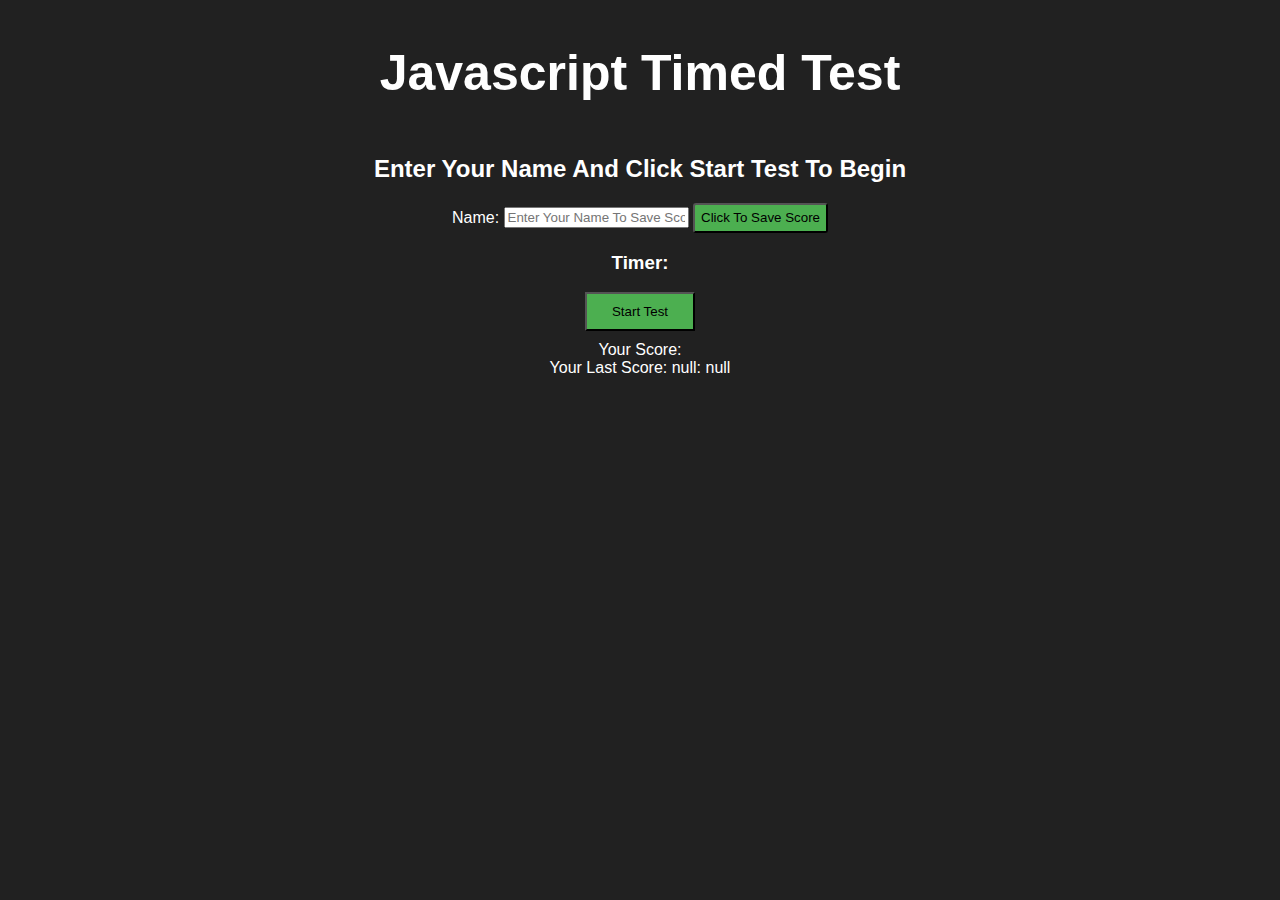
<file: index.html>
<!DOCTYPE html>
<html lang="en">
<head>
    <meta charset="UTF-8">
    <meta http-equiv="X-UA-Compatible" content="IE=edge">
    <meta name="viewport" content="width=device-width, initial-scale=1.0">
    <title>Javascript Timed Test</title>
    <link rel="stylesheet" href="javascript-test.css">
</head>
<body>
    <nav>
    <h1>Javascript Timed Test</h1>
    </nav>
    <main>
    <h2>Enter Your Name And Click Start Test To Begin</h2>
    <label for="Name">Name:</label>
        <input type="text" id="username" name="Name" placeholder="Enter Your Name To Save Score" required>
        <button id="userScore">Click To Save Score</button> <br>
    <h3 id="timer">Timer: </h3>

    <button id="timerButton">Start Test</button>
    <div id="score">
        <p>Your Score:</p>
    </div>
    <div id="lastScore">
        <p>Your Last Score:</p>
    </div>
    
    <div id="quest1" class="question"><p class="questions">What does NaN mean?</p>
        <button id="choice1q1" class="btn quest1Choice">Uncaught reference error</button> <br>  
        <button id="choice1q2" class="btn quest1Choice">Variable is not a string</button>  <br>
        <button id="choice1q3" class="btn quest1ChoiceR">Variable is not a number</button>  <br> 
        <button id="choice1q4" class="btn quest1Choice">Javascript file not being referenced</button>  <br> 
    </div>  

    <div id="quest2" class="question"><p class="questions">What does document.querySelector() return?</p>
        <button id="quest2Choice1" class="quest2Choice btn">It returns all elements with given selector</button> <br>  
        <button id="quest2Choice2" class="quest2Choice btn">It returns all elements on page</button>  <br>
        <button id="quest2Choice3" class="quest2ChoiceR btn">It returns first selected item with given selector</button>  <br> 
        <button id="quest2Choice4" class="quest2Choice btn">It converts an array to string</button>  <br> 
    </div>

    <div id="quest3" class="question"><p class="questions">What does localStorage.setItem() do? </p>
        <button id="quest3Choice1" class="quest3Choice btn">It retrieves item from local storage</button> <br>  
        <button id="quest3Choice2" class="quest3Choice btn">It deletes all items saved in local storage</button>  <br>
        <button id="quest3Choice3" class="quest3ChoiceR btn">It allows you to set an item to storage taking two parameters</button>  <br> 
        <button id="quest3Choice4" class="quest3Choice btn">It reloads the browser</button>  <br> 
    </div>

    <div id="quest4" class="question"><p class="questions">What does document.getElementById() return?</p>
        <button id="quest4Choice1" class="quest4ChoiceR question4 btn">It returns element with given id selector in parentheses</button> <br>  
        <button id="quest4Choice2" class="quest4Choice question4 btn">It returns all elements on page</button>  <br>
        <button id="quest4Choice3" class="quest4Choice question4 btn">It selects an elements on page with give class selector</button>  <br> 
        <button id="quest4Choice4" class="quest4Choice question4 btn">It returns the first object on a webpage</button>  <br> 
    </div>

    <div id="quest5" class="question"><p class="questions">What is the correct way to start a for loop?</p>
        <button id="quest5Choice1" class="quest5Choice question5 btn">for(var 0; let i &lt; number; i++){}</button> <br>  
        <button id="quest5Choice2" class="quest5Choice question5 btn">for(var i = 0; let i &lt; number; i){}</button>  <br>
        <button id="quest5Choice3" class="quest5Choice question5 btn">for (var i++, i = 0, i &lt; number;){}</button>  <br> 
        <button id="quest5Choice4" class="quest5ChoiceR question5 btn">for(var i = 0; i &lt; number; i++){}</button>  <br> 
    </div>

    <div id="quest6" class="question"><p class="questions">What does setInterval() do ?</p>
        <button id="quest6Choice1" class="quest6ChoiceR question6 btn">It takes a function in first parameter and runs it the amount of time given in second parameter in miliseconds </button> <br>  
        <button id="quest6Choice2" class="quest6Choice question6 btn">It counts down a specified number </button>  <br>
        <button id="quest6Choice3" class="quest6Choice question6 btn">It clears brower history</button>  <br> 
        <button id="quest6Choice4" class="quest6Choice question6 btn">It runs a function only for a certain period of time</button>  <br> 
    </div>

    <div id="quest7" class="question"><p class="questions">What does document.addEventListener() do? </p>
        <button id="quest7Choice1" class="quest7Choice question7 btn">It adds text to the document </button> <br>  
        <button id="quest7Choice2" class="quest7ChoiceR question7 btn">It waits for an event then it runs a function </button>  <br>
        <button id="quest7Choice3" class="quest7Choice question7 btn">It calculates all of the numbers on the document together</button>  <br> 
        <button id="quest7Choice4" class="quest7Choice question7 btn">It loops through all events in a webpage and runs them at once when called</button>  <br> 
    </div>

    <div id="quest8" class="question"><p class="questions">What does i++ do in a for loop?</p>
        <button id="quest8Choice1" class="quest8ChoiceR question8 btn">It iterates over all of the elements given the condition</button> <br>  
        <button id="quest8Choice2" class="quest8Choice question8 btn">It adds two strings together </button>  <br>
        <button id="quest8Choice3" class="quest8Choice question8 btn">It is a shorthand to find the square root of two numbers</button>  <br> 
        <button id="quest8Choice4" class="quest8Choice question8 btn">It returns the number of characters in a strong</button>  <br> 
    </div>

    <div id="quest9" class="question"><p class="questions">What does appendChild() do?</p>
        <button id="quest9Choice1" class="quest9Choice question9 btn">It creates new HTML Element </button> <br>  
        <button id="quest9Choice2" class="quest9ChoiceR question9 btn">It adds created HTML Element to selected element</button>  <br>
        <button id="quest9Choice3" class="quest9Choice question9 btn">It changes the color of element</button>  <br> 
        <button id="quest9Choice4" class="quest9Choice question9 btn">It adds new text to HTML Element specified</button>  <br> 
    </div>

    <div id="quest10" class="question"><p class="questions">What does querySelectorAll() return?  </p>
        <button id="quest10Choice1" class="quest10Choice question10 btn">It returns all elements on page </button> <br>  
        <button id="quest10Choice2" class="quest10Choice question10 btn">It returns the values of all elements on page</button>  <br>
        <button id="quest10Choice3" class="quest10ChoiceR question10 btn">It returns a Nodelist of Elements given what selector was used in paretheses</button>  <br> 
        <button id="quest10Choice4" class="quest10Choice question10 btn">It ony returns all block elements </button>  <br> 
    </div>
    <div id="getScore" class="question">
        <button class="btn">Get Score </button>

    </div>
    <div id="officialScore" class="question">
     <p>Your Score:</p>

    </div>

    </main>

<script src="javascript-test.js"></script>
</body>
</html>
</file>
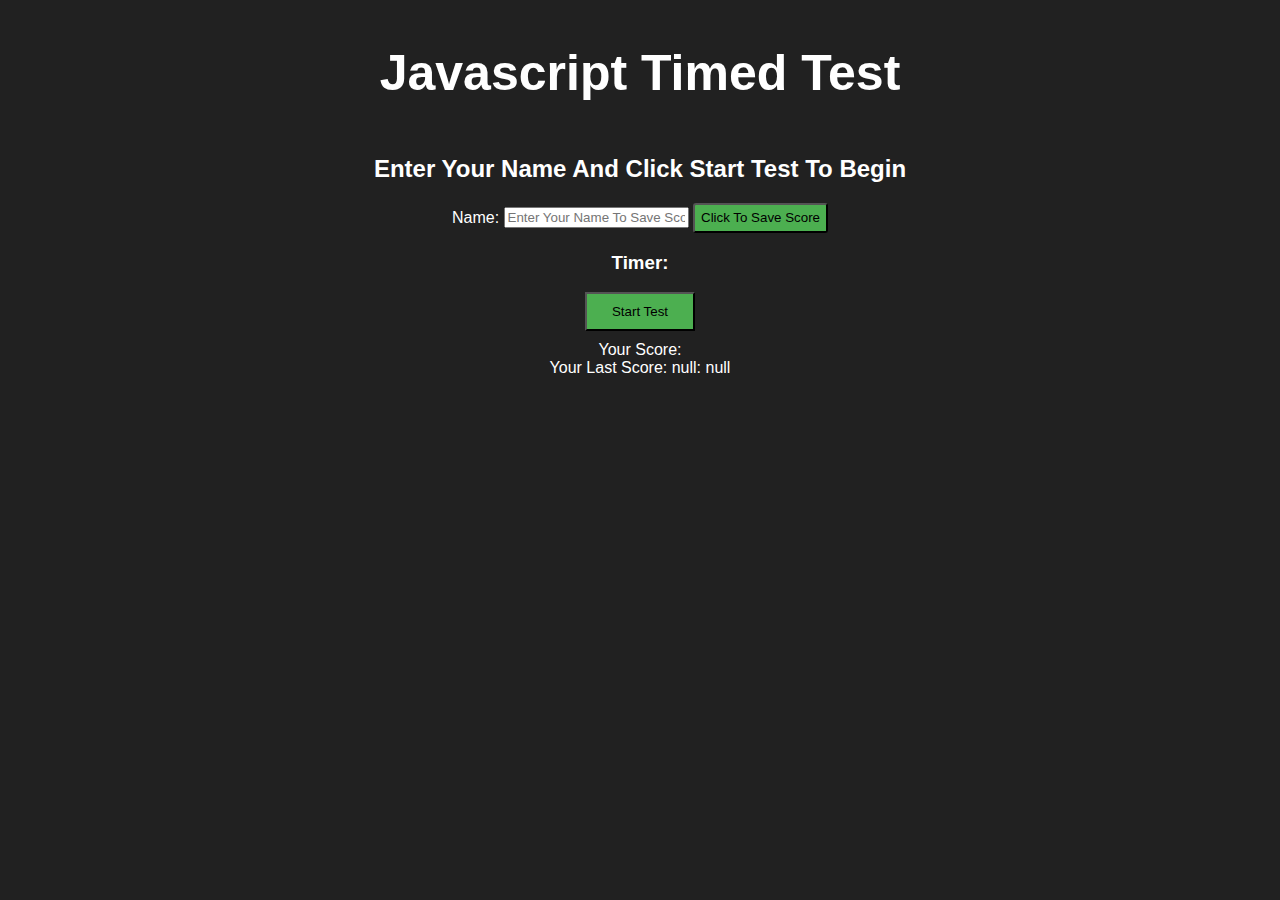
<file: javascript-test.html>
<!DOCTYPE html>
<html lang="en">
<head>
    <meta charset="UTF-8">
    <meta http-equiv="X-UA-Compatible" content="IE=edge">
    <meta name="viewport" content="width=device-width, initial-scale=1.0">
    <title>Javascript Timed Test</title>
    <link rel="stylesheet" href="javascript-test.css">
</head>
<body>
    <nav>
    <h1>Javascript Timed Test</h1>
    </nav>
    <main>
    <h2>Enter Your Name And Click Start Test To Begin</h2>
    <label for="Name">Name:</label>
        <input type="text" id="username" name="Name" placeholder="Enter Your Name To Save Score" required>
        <button id="userScore">Click To Save Score</button> <br>
    <h3 id="timer">Timer: </h3>

    <button id="timerButton">Start Test</button>
    <div id="score">
        <p>Your Score:</p>
    </div>
    <div id="lastScore">
        <p>Your Last Score:</p>
    </div>
    
    <div id="quest1" class="question"><p class="questions">What does NaN mean?</p>
        <button id="choice1q1" class="btn quest1Choice">Uncaught reference error</button> <br>  
        <button id="choice1q2" class="btn quest1Choice">Variable is not a string</button>  <br>
        <button id="choice1q3" class="btn quest1ChoiceR">Variable is not a number</button>  <br> 
        <button id="choice1q4" class="btn quest1Choice">Javascript file not being referenced</button>  <br> 
    </div>  

    <div id="quest2" class="question"><p class="questions">What does document.querySelector() return?</p>
        <button id="quest2Choice1" class="quest2Choice btn">It returns all elements with given selector</button> <br>  
        <button id="quest2Choice2" class="quest2Choice btn">It returns all elements on page</button>  <br>
        <button id="quest2Choice3" class="quest2ChoiceR btn">It returns first selected item with given selector</button>  <br> 
        <button id="quest2Choice4" class="quest2Choice btn">It converts an array to string</button>  <br> 
    </div>

    <div id="quest3" class="question"><p class="questions">What does localStorage.setItem() do? </p>
        <button id="quest3Choice1" class="quest3Choice btn">It retrieves item from local storage</button> <br>  
        <button id="quest3Choice2" class="quest3Choice btn">It deletes all items saved in local storage</button>  <br>
        <button id="quest3Choice3" class="quest3ChoiceR btn">It allows you to set an item to storage taking two parameters</button>  <br> 
        <button id="quest3Choice4" class="quest3Choice btn">It reloads the browser</button>  <br> 
    </div>

    <div id="quest4" class="question"><p class="questions">What does document.getElementById() return?</p>
        <button id="quest4Choice1" class="quest4ChoiceR question4 btn">It returns element with given id selector in parentheses</button> <br>  
        <button id="quest4Choice2" class="quest4Choice question4 btn">It returns all elements on page</button>  <br>
        <button id="quest4Choice3" class="quest4Choice question4 btn">It selects an elements on page with give class selector</button>  <br> 
        <button id="quest4Choice4" class="quest4Choice question4 btn">It returns the first object on a webpage</button>  <br> 
    </div>

    <div id="quest5" class="question"><p class="questions">What is the correct way to start a for loop?</p>
        <button id="quest5Choice1" class="quest5Choice question5 btn">for(var 0; let i &lt; number; i++){}</button> <br>  
        <button id="quest5Choice2" class="quest5Choice question5 btn">for(var i = 0; let i &lt; number; i){}</button>  <br>
        <button id="quest5Choice3" class="quest5Choice question5 btn">for (var i++, i = 0, i &lt; number;){}</button>  <br> 
        <button id="quest5Choice4" class="quest5ChoiceR question5 btn">for(var i = 0; i &lt; number; i++){}</button>  <br> 
    </div>

    <div id="quest6" class="question"><p class="questions">What does setInterval() do ?</p>
        <button id="quest6Choice1" class="quest6ChoiceR question6 btn">It takes a function in first parameter and runs it the amount of time given in second parameter in miliseconds </button> <br>  
        <button id="quest6Choice2" class="quest6Choice question6 btn">It counts down a specified number </button>  <br>
        <button id="quest6Choice3" class="quest6Choice question6 btn">It clears brower history</button>  <br> 
        <button id="quest6Choice4" class="quest6Choice question6 btn">It runs a function only for a certain period of time</button>  <br> 
    </div>

    <div id="quest7" class="question"><p class="questions">What does document.addEventListener() do? </p>
        <button id="quest7Choice1" class="quest7Choice question7 btn">It adds text to the document </button> <br>  
        <button id="quest7Choice2" class="quest7ChoiceR question7 btn">It waits for an event then it runs a function </button>  <br>
        <button id="quest7Choice3" class="quest7Choice question7 btn">It calculates all of the numbers on the document together</button>  <br> 
        <button id="quest7Choice4" class="quest7Choice question7 btn">It loops through all events in a webpage and runs them at once when called</button>  <br> 
    </div>

    <div id="quest8" class="question"><p class="questions">What does i++ do in a for loop?</p>
        <button id="quest8Choice1" class="quest8ChoiceR question8 btn">It iterates over all of the elements given the condition</button> <br>  
        <button id="quest8Choice2" class="quest8Choice question8 btn">It adds two strings together </button>  <br>
        <button id="quest8Choice3" class="quest8Choice question8 btn">It is a shorthand to find the square root of two numbers</button>  <br> 
        <button id="quest8Choice4" class="quest8Choice question8 btn">It returns the number of characters in a strong</button>  <br> 
    </div>

    <div id="quest9" class="question"><p class="questions">What does appendChild() do?</p>
        <button id="quest9Choice1" class="quest9Choice question9 btn">It creates new HTML Element </button> <br>  
        <button id="quest9Choice2" class="quest9ChoiceR question9 btn">It adds created HTML Element to selected element</button>  <br>
        <button id="quest9Choice3" class="quest9Choice question9 btn">It changes the color of element</button>  <br> 
        <button id="quest9Choice4" class="quest9Choice question9 btn">It adds new text to HTML Element specified</button>  <br> 
    </div>

    <div id="quest10" class="question"><p class="questions">What does querySelectorAll() return?  </p>
        <button id="quest10Choice1" class="quest10Choice question10 btn">It returns all elements on page </button> <br>  
        <button id="quest10Choice2" class="quest10Choice question10 btn">It returns the values of all elements on page</button>  <br>
        <button id="quest10Choice3" class="quest10ChoiceR question10 btn">It returns a Nodelist of Elements given what selector was used in paretheses</button>  <br> 
        <button id="quest10Choice4" class="quest10Choice question10 btn">It ony returns all block elements </button>  <br> 
    </div>
    <div id="getScore" class="question">
        <button class="btn">Get Score </button>

    </div>
    <div id="officialScore" class="question">
     <p>Your Score:</p>

    </div>

    </main>

<script src="javascript-test.js"></script>
</body>
</html>
</file>
<file: javascript-test.css>
body {
    color: white;
    background-color: rgba(0, 0, 0, 0.87);
    font-family: Verdana, Geneva, Tahoma, sans-serif;
}



main {
    position: relative;
    text-align: center;
    top: 30px;
    height: 500px;
   
}

h1 {
    position: relative;
    text-align: center;
    top: 10px;
    font-size: 50px;
   
}

.btn {
    margin: 10px;
    padding: 15px 32px;
    font-size: 16px;
    color: white;
    background-color: #4ca8af; 
    border-radius: 3px;
}

#timerButton {
    background-color: #4CAF50;
    padding: 10px 25px;
    margin-bottom: 10px;   
}

#Name {
    width: 200px;
    height: 30px;
    margin-bottom: 20px;
}

#userScore {
    background-color: #4CAF50;
    border-radius: 3px;
    height: 30px;
}

#lastScore{
  

}

.question{
    margin-top: 30px;
    
}

.questions{
    font-size: 30px;
    font-weight: bold;
}
</file>
